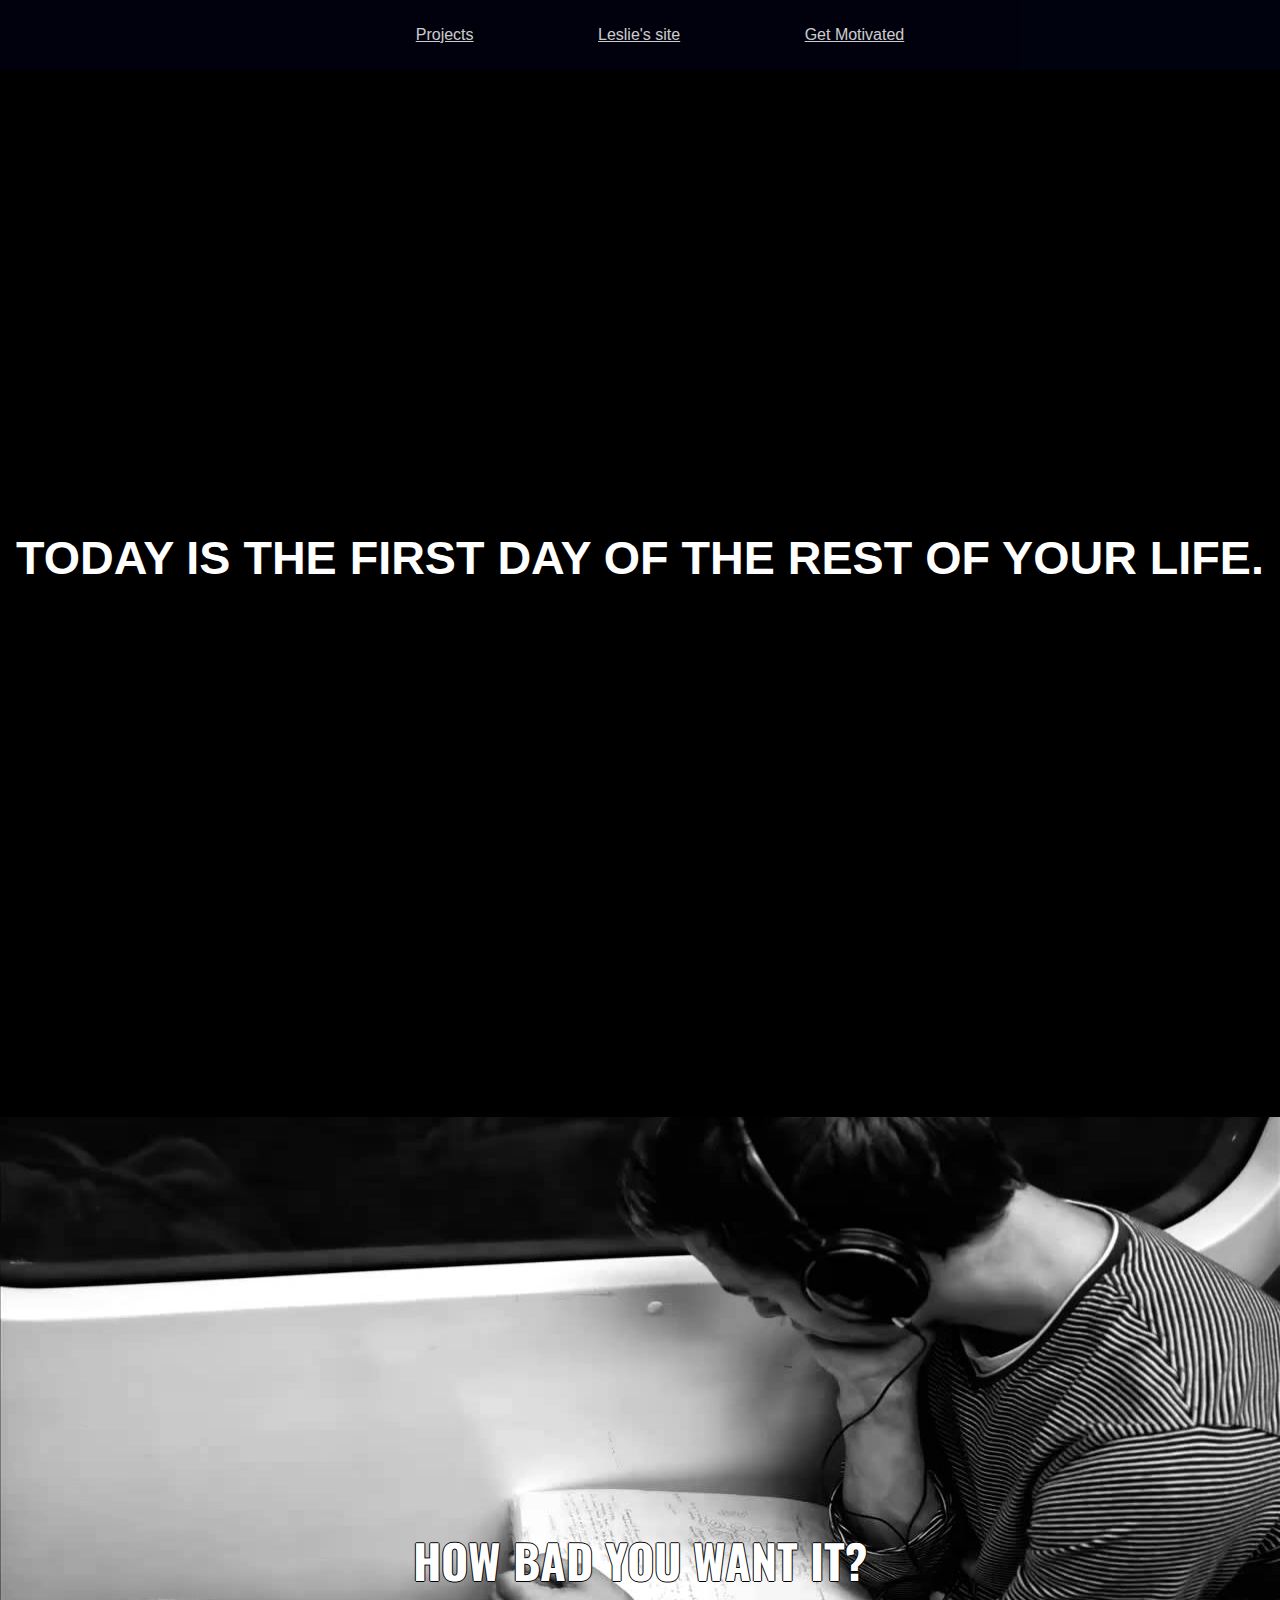
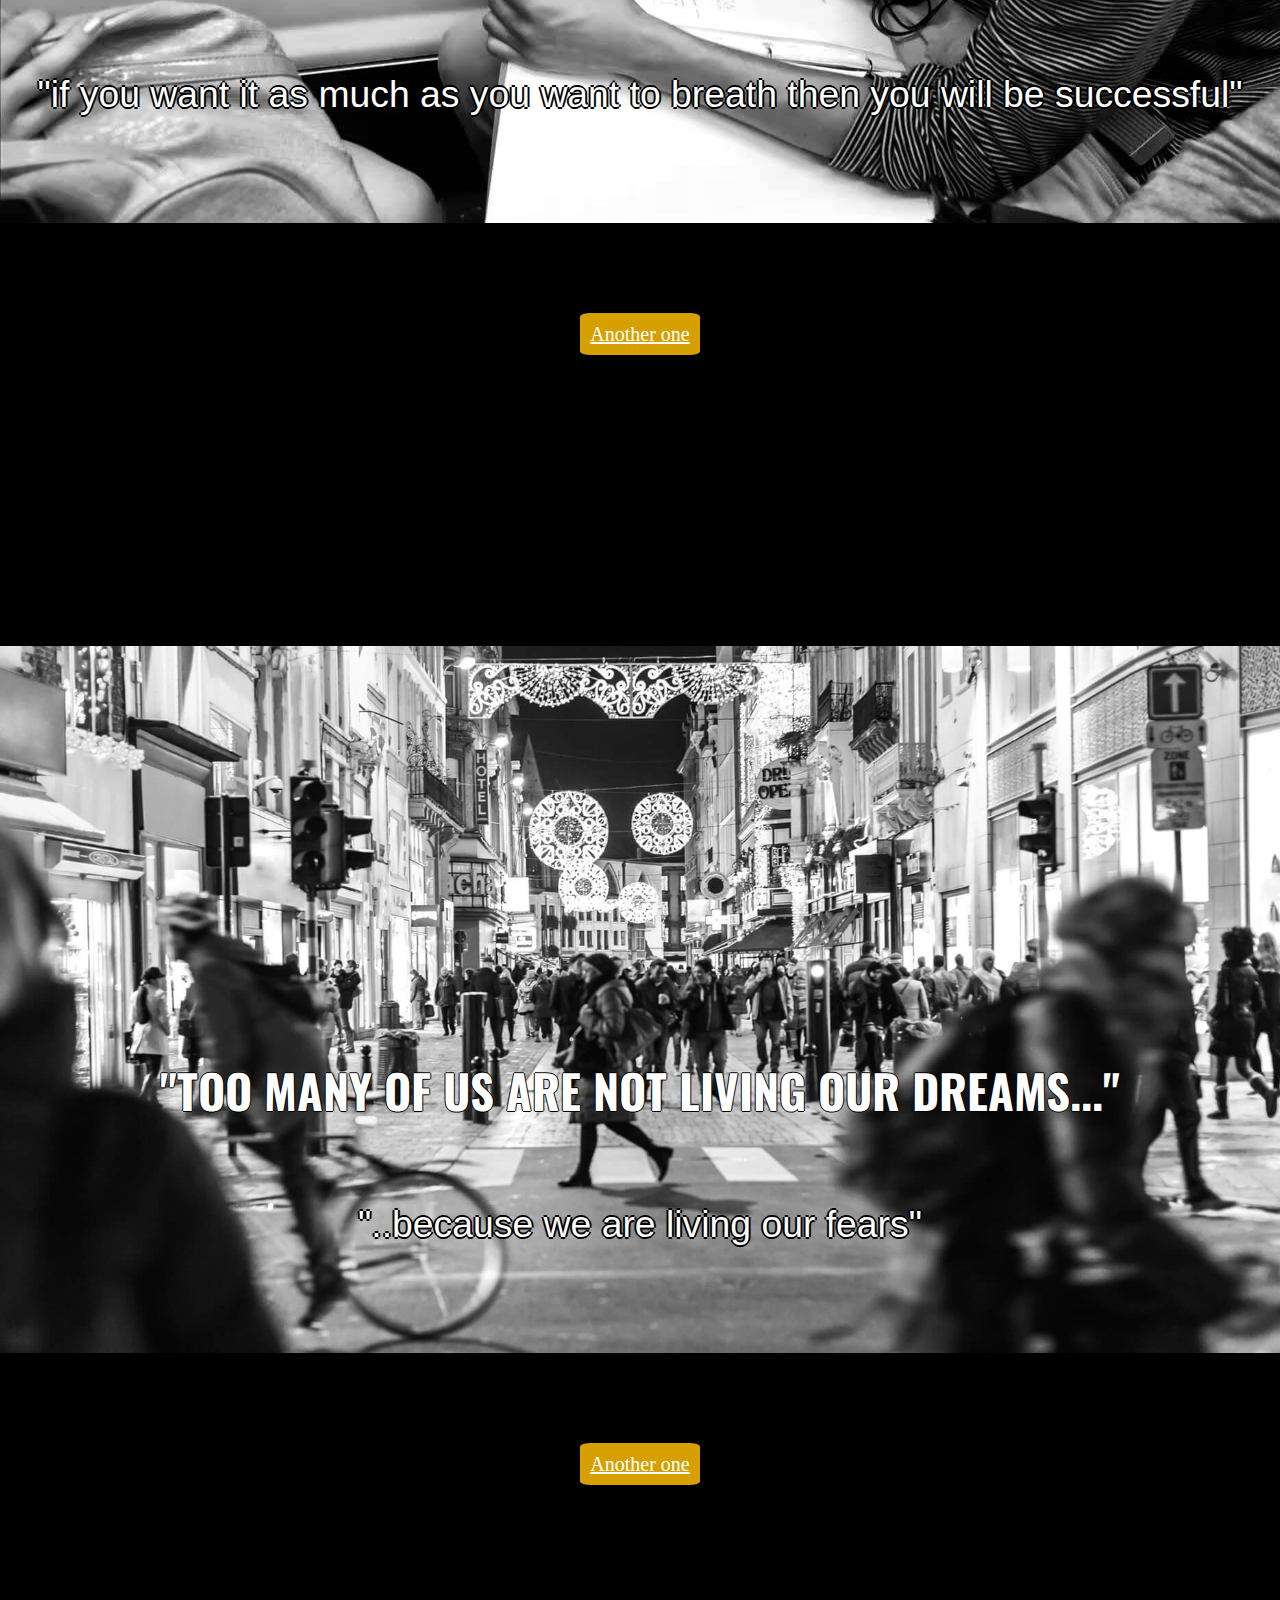
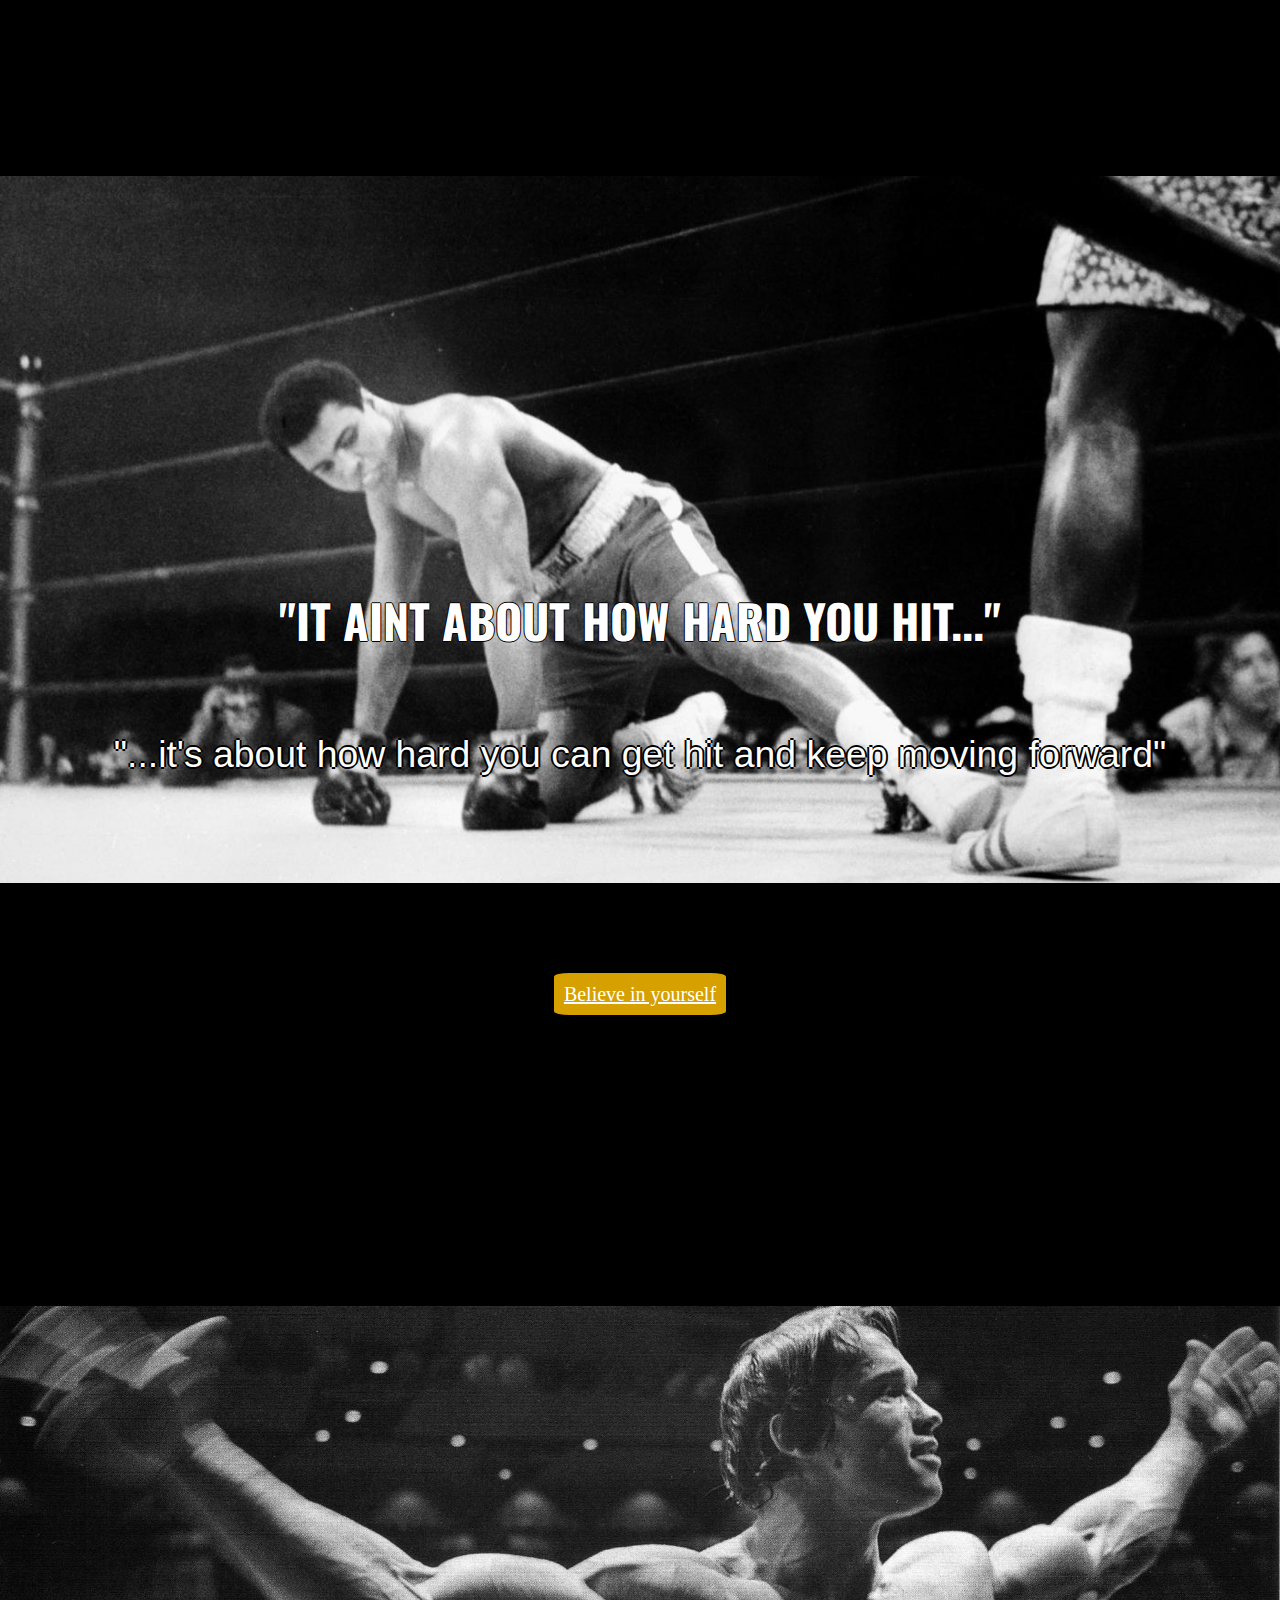
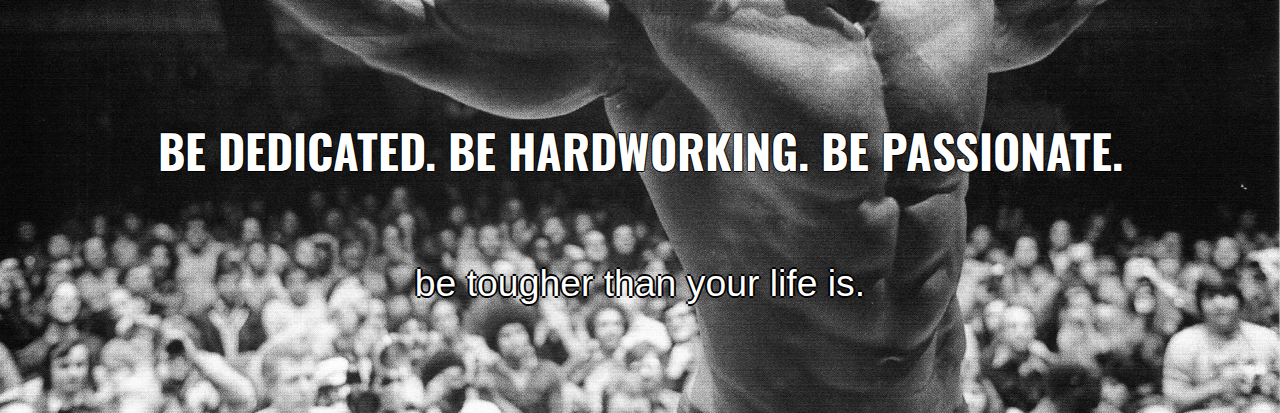
<file: index.html>
<!DOCTYPE html>
<html>
<head>
  <link href='https://fonts.googleapis.com/css?family=Oswald:400,700' rel='stylesheet' type    ='text/css'>
  <link rel='stylesheet' href='style.css'/>
  <title>The Beginning: Motivation</title>
</head>
<body>
  <div class="header">
    <ul>
      <li><a href="https://jjilly.github.io/Quacky-Duck-Game/">Projects</a></li>
      <li><a href="https://jjilly.github.io/#">Leslie's site</a></li>
      <li><a href="https://jjilly.github.io/A-Little-Motivation/">Get Motivated</a></li>
    </ul>
  </div>
  <div class="main">
    <h1 class="container">TODAY IS THE FIRST DAY OF THE REST OF YOUR LIFE.</h1>
  </div>
  <div class="supporting" id="motivation1">
    <h2 class="cont">How bad you want it?</h2>
    <p>"if you want it as much as you want to breath then you will be successful"</p>
  </div>
  <div class="break">
    <a class="button" href="#motivation2">Another one</a>
  </div>
  <div class="supporting" id="motivation2">
    <h2 class="cont">"Too many of us are not living our dreams..."</h2>
    <p>"..because we are living our fears"</p>
  </div>
  <div class="break">
    <a class="button" href="#motivation3">Another one</a>
  </div>
  <div class="supporting" id="motivation3">
    <h2 class="cont">"It aint about how hard you hit..."</h2>
    <p>"...it's about how hard you can get hit and keep moving forward"</p>
  </div>
  <div class="break">
    <a class="button" href="#last">Believe in yourself</a>
  </div>
  <div class="supporting" id="last">
    <h2 class="cont">Be dedicated. Be hardworking. Be passionate.</h2>
    <p>Be tougher than your life is.</p>
  </div>
</body>
</html>
</file>
<file: style.css>
html, body {
  margin: 0;
  padding-top:
}
*{
    text-align:center;
}
.header{
  opacity:0.8;
  position:fixed;
  width:100%;
  background-color:#000211;
  z-index:1000;
  font-family:"Lucida Sans Unicode", "Lucida Grande", sans-serif;
}
li{
  color:#FFF;
  display:inline-block;
  padding:10px 60px 10px 60px;
  font-size:15;
}
a{ 
    font-size:12;
    color:#FFFFFF;
    font-family:"Lucida Sans Unicode", "Lucida Grande", sans-serif;
}
li:hover {
   font-weight: 900;
}
h1{
    font-family:Arial;
    font-size:35pt;
    color:#FFFFFF;
}
h2{
  font-family: 'Oswald', sans-serif;
  font-size:35pt;
  color:#FFFFFF;
  text-transform: uppercase;
  text-shadow: -1px 0 black, 0 1px black, 1px 0 black, 0 -1px black;
}
p{
  font-family: Arial,sans-serif;
  font-size:28pt;
  color:#FFFFFF;
  text-transform:lowercase;
  padding: 20px 20px 20px 20px;
  text-shadow: -2px 0 black, 0 2px black, 2px 0 black, 0 -2px black;
}
#motivation1{
  background-image:url("study.jpg");
}
#motivation2{
  background-image:url("street.jpg");
}
#motivation3{
  background-image:url("ali.jpg");
}
#last{
  background-image:url("arnold.jpg");
}
#motivation1,#motivation2,#motivation3,#last{
  background-position: center center;
  background-repeat:no-repeat;
  background-size: cover;
}
.main{
  padding-top:500px;
  padding-bottom:500px;
  background-color:#000000;
  color:#FFF;
}
.supporting{
  text-align:center;
  padding:350px 0px 50px 0px;
}
.break{
  background-color:#000000;
  padding:100px 0px 300px 0px;
  width:100%;
}
.cont{
  padding: 20px 20px 20px 20px;
}
.button{
  border-radius:9%;
  font-family:	Times New Roman Bold Italic;
  font-size:15pt;
  background-color:#d6a000;
  padding: 10px 10px 10px 10px;
  display:inline;
}
.button:hover{
  background:#f2b721;
}
</file>
